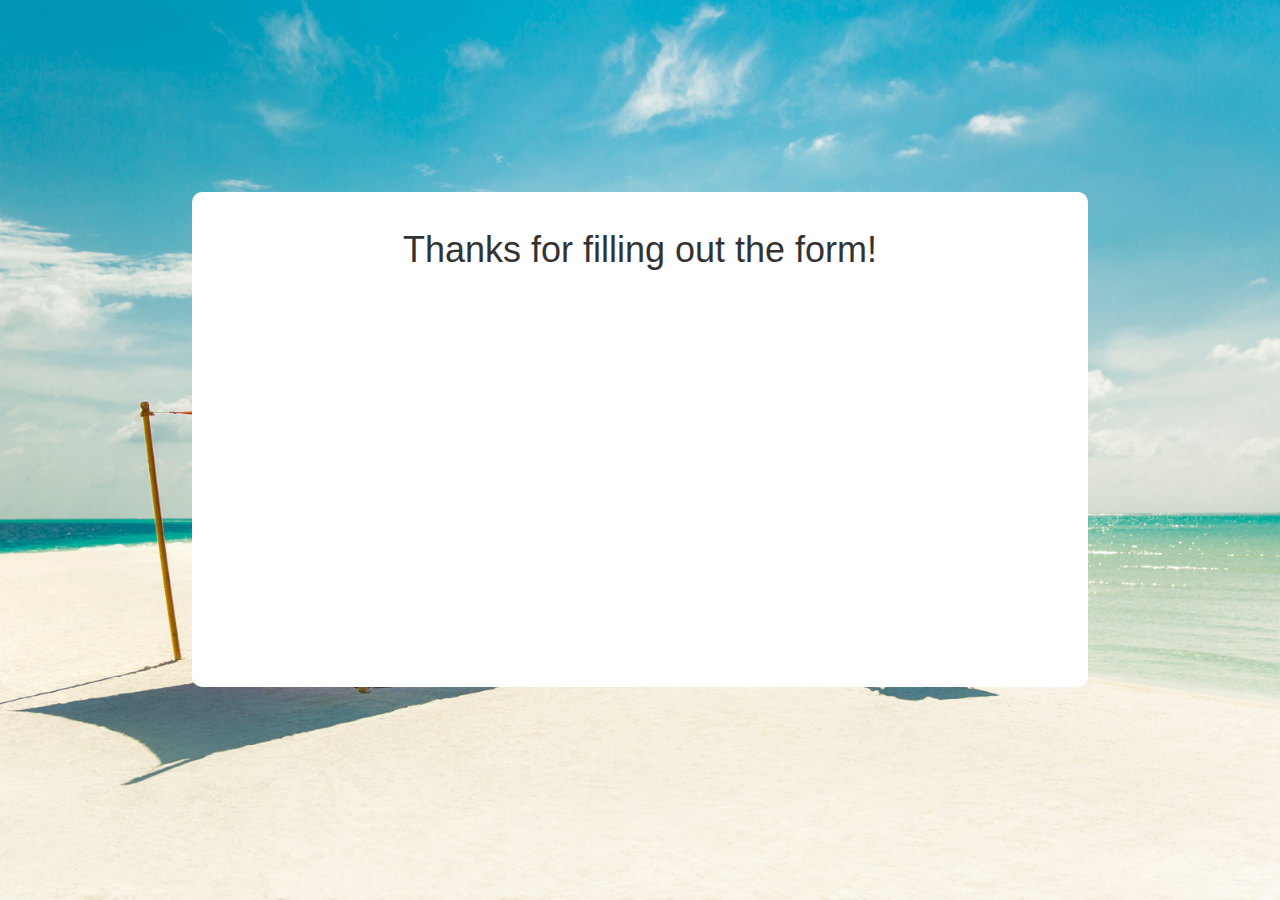
<file: thankYouPage.html>
<html>
<head>
<script src="theScripts.js"></script>
<link rel="stylesheet" 
href="https://maxcdn.bootstrapcdn.com/bootstrap/3.4.1/css/bootstrap.min.css">
<link rel="stylesheet" href="styles.css" />


<title>
    Contact me
</title>

</head>

<body>


    <div class="mainPage">
        <div class="universalBlock text-center">
            <h1 class="head1">
                Thanks for filling out the form!
            </h1>
            
            
        </div>

    </div>
    

    





    






</body>

</html>
</file>
<file: styles.css>
.totalNavBar
{
    /* margin-left: 1%;
    margin-right: 1%; */
    border-radius: 10px;
}
#formID
{
    overflow-y: scroll;
    height: 47%;
    background-color: white; padding: 2%; border-radius: 10px;

}
#formID::-webkit-scrollbar {
    width: 12px;
}
 
#formID::-webkit-scrollbar-track {
    -webkit-box-shadow: inset 0 0 6px rgba(0, 0, 0, 0.3); 
    border-radius: 10px;
}
 
#formID::-webkit-scrollbar-thumb {
    border-radius: 10px;
    -webkit-box-shadow: inset 0 0 6px rgba(0, 0, 0, 0.5); 
}
#formID::-webkit-scrollbar-button 
{}


.mainPage
{
    margin-top: 15%;
    margin-left: 15%;
    margin-right: 15%;
    margin-bottom: 0%; 
    
}
.barColor
{
   background-color: #d6d7d9;
   border-radius: 10px;
}
body
{
    background-image: url('images/beach.jpg');
    /* Center and scale the image nicely */
    background-position: center;
    background-repeat: no-repeat;
    background-size: cover;
    overflow-y: hidden;

}
.universalBlock
{
    background-color: white; 
    padding: 2%;
    height: 55%;
    border-radius: 10px;
}
.universalBlock img
{
    border-radius: 10px;
}
/* .head1
{
    text-align: center;
    
}
.universalBlock p 
{
    text-align: center;
} */
</file>
